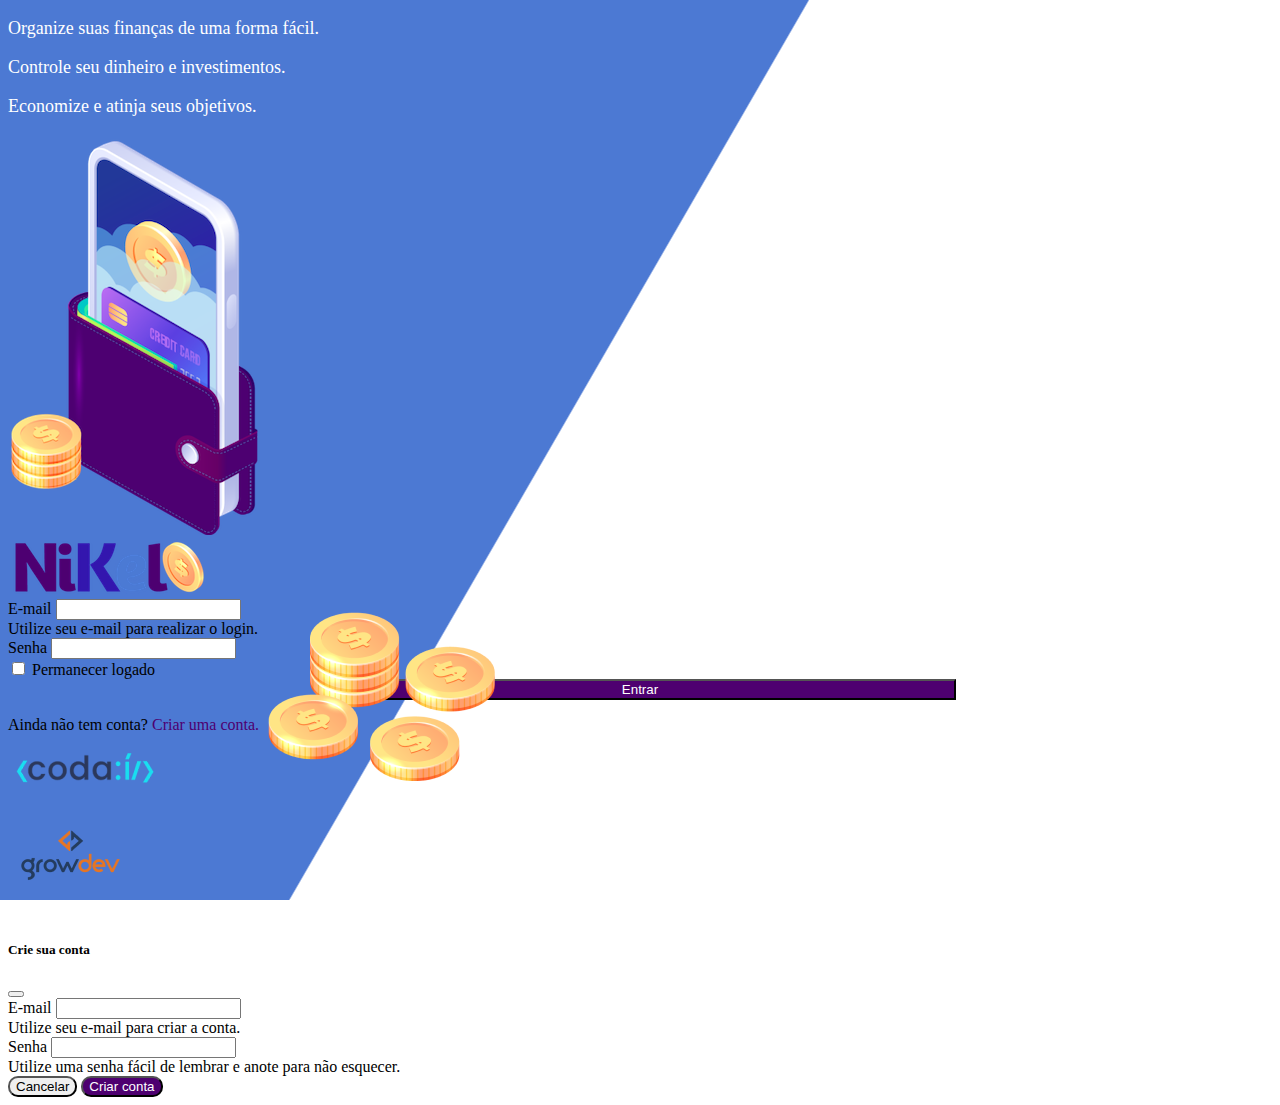
<file: public/index.html>
<!DOCTYPE html>
<html lang="en">
<head>
  <meta charset="UTF-8">
  <meta http-equiv="X-UA-Compatible" content="IE=edge">
  <meta name="viewport" content="width=device-width, initial-scale=1.0">
  <title>Nikel</title>
  <link href="https://cdn.jsdelivr.net/npm/bootstrap@5.1.3/dist/css/bootstrap.min.css" rel="stylesheet" integrity="sha384-1BmE4kWBq78iYhFldvKuhfTAU6auU8tT94WrHftjDbrCEXSU1oBoqyl2QvZ6jIW3" crossorigin="anonymous">
  <link rel="stylesheet" href="./css/styles.css">
</head>
<body id="login">
  <main>
    <div class="container">
      <div class="row vh-100">
        <div class="col d-flex justify-content-center my-5 flex-column">
          <div class="text-login">
            <p>Organize suas finanças de uma forma fácil.</p>
            <p>Controle seu dinheiro e investimentos.</p>
            <p>Economize e atinja seus objetivos.</p>
          </div>
          <div class="text-center">
           
            <img src="./assets/images/pocket.png" alt="image pocket" class="img-fluid" srcset="">
            <img src="./assets/images/coins.png" alt="image coins" class="img-fluid d-none d-md-inline coins" srcset="">
          </div>
        </div>
        <div class="col d-flex justify-content-center my-5 flex-column">
          <div class="container">
            <div class="row">
              <div class="col">
                <div class="text-center mb-3">
                  <img src="./assets/images/nikel-logo.png" alt="logo nikel" class="img-fluid" srcset="">
                </div>
              </div>
            </div>
            <div class="row">
              <div class="col">
                <form id="login-form">
                  <div class="mb-3">
                    <label for="email-input" class="form-label">E-mail</label>
                    <input type="email" class="form-control" id="email-input" aria-describedby="emailHelp">
                    <div id="emailHelp" class="form-text">Utilize seu e-mail para realizar o login.</div>
                  </div>
                  <div class="mb-3">
                    <label for="password-input" class="form-label">Senha</label>
                    <input type="password" class="form-control" id="password-input">
                  </div>
                  <div class="mb-3 form-check">
                    <input type="checkbox" class="form-check-input" id="session-check">
                    <label class="form-check-label" for="session-check">Permanecer logado</label>
                  </div>
                  <button type="submit" class="btn button-login">Entrar</button>
                </form>
              </div>
            </div>
            <div class="row">
              <div class="col">
                <p id="link-conta" class="text-center mt-2 form-text" data-bs-toggle="modal" data-bs-target="#register-modal">Ainda não tem conta? <span class="link-default">Criar uma conta.</span></p>
              </div>
            </div>
            <div class="row ">
              <div class="col">
                <div class="text-center mt-5">
                  <img src="./assets/images/codai-logo.png" alt="" srcset="">
                </div>  
              </div>
            </div>
            <div class="row">
              <div class="col">
                <div class="text-center">
                  <img src="./assets/images/growdev-logo.png" alt="" srcset="">
                </div>
              </div>
            </div>
          </div>
        </div>
      </div>
    </div>


<!-- Modal -->
<div class="modal fade" id="register-modal" tabindex="-1" aria-labelledby="exampleModalLabel" aria-hidden="true">
  <div class="modal-dialog">
    <div class="modal-content">
      <div class="modal-header">
        <h5 class="modal-title" id="exampleModalLabel">Crie sua conta</h5>
        <button type="button" class="btn-close" data-bs-dismiss="modal" aria-label="Close"></button>
      </div>
    <form id="create-form">
      <div class="modal-body">
      
          <div class="mb-3">
            <label for="email-create-input" class="form-label">E-mail</label>
            <input type="email" class="form-control" id="email-create-input" aria-describedby="emailHelp" required>
            <div id="emailHelp" class="form-text">Utilize seu e-mail para criar a conta.
        
            </div>
          </div>
          <div class="mb-3">
            <label for="password-create-input" class="form-label">Senha</label>
            <input type="password" class="form-control" id="password-create-input" required>
            <div id="emailHelp" class="form-text">Utilize uma senha fácil de lembrar e anote para não esquecer.</div>
           
          </div>
      </div>
      <div class="modal-footer">
        <button type="button" class="btn btn-secondary button-cancel" data-bs-dismiss="modal">Cancelar</button>
        <button type="submit" class="btn button-default">Criar conta</button>
      </div>
    </form>
    </div>
  </div>
</div>
  </main>

  

<script src="https://cdn.jsdelivr.net/npm/bootstrap@5.2.1/dist/js/bootstrap.min.js" integrity="sha384-7VPbUDkoPSGFnVtYi0QogXtr74QeVeeIs99Qfg5YCF+TidwNdjvaKZX19NZ/e6oz" crossorigin="anonymous"></script>
  <script src="./js/index.js"> </script>
</body>
</html>
</file>
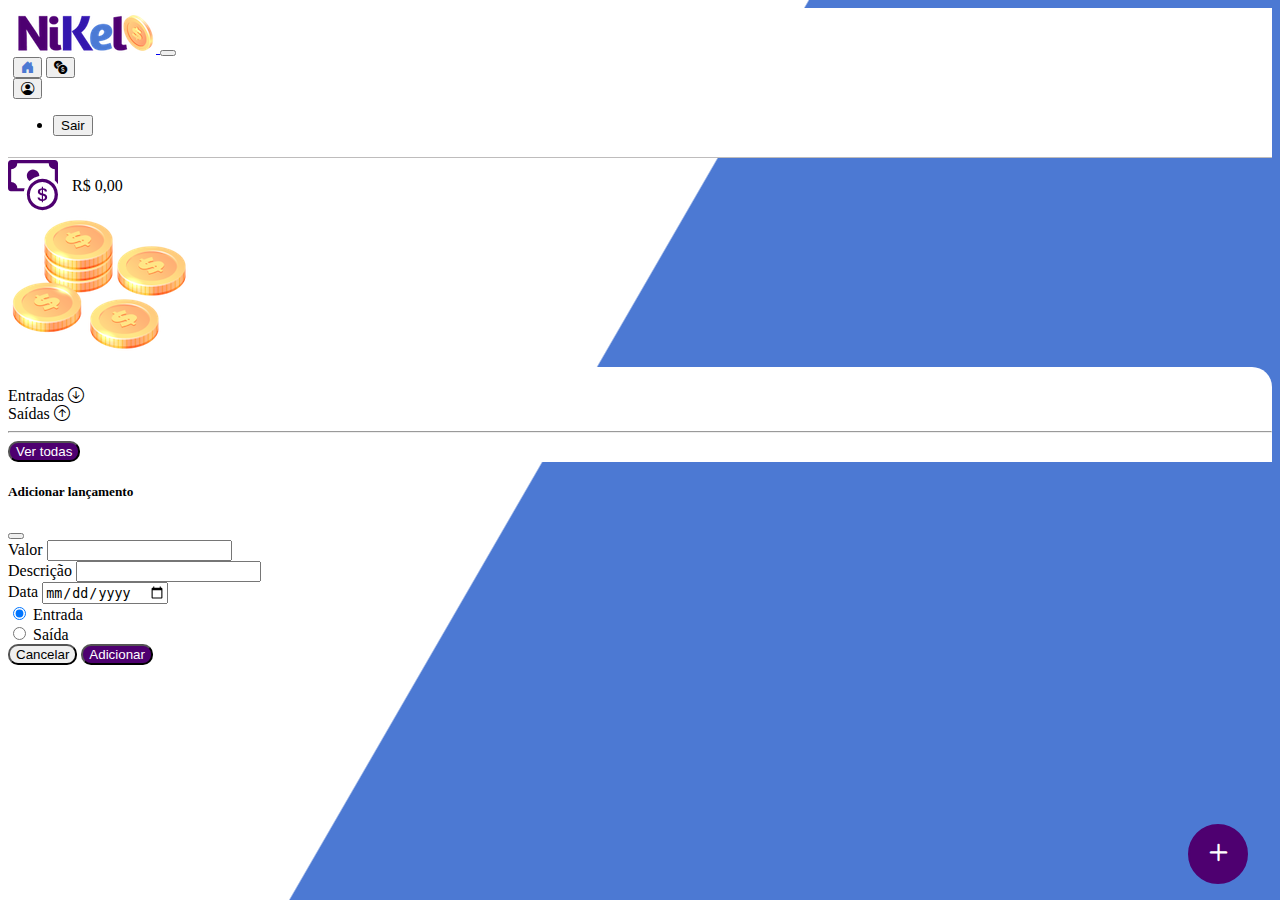
<file: public/home.html>
<!DOCTYPE html>
<html lang="en">
<head>
  <meta charset="UTF-8">
  <meta http-equiv="X-UA-Compatible" content="IE=edge">
  <meta name="viewport" content="width=device-width, initial-scale=1.0">
  <title>Nikel - Home</title>
  <link href="https://cdn.jsdelivr.net/npm/bootstrap@5.1.3/dist/css/bootstrap.min.css" rel="stylesheet" integrity="sha384-1BmE4kWBq78iYhFldvKuhfTAU6auU8tT94WrHftjDbrCEXSU1oBoqyl2QvZ6jIW3" crossorigin="anonymous">
  <link rel="stylesheet" href="https://cdn.jsdelivr.net/npm/bootstrap-icons@1.9.1/font/bootstrap-icons.css">
  <link rel="stylesheet" href="./css/styles.css">
</head>
<body id="app">
    <header>
        <nav class="navbar navbar-expand navbar-light bg-white">
          <div class="container-fluid">
            <a class="navbar-brand" href="#">
                <img src="./assets/images/nikel-small-logo.png" alt="logo nikel" class="img-fluid" srcset="">
            </a>
            <button class="navbar-toggler" type="button" data-toggle="collapse" data-target="#navbarSupportedContent" aria-controls="navbarSupportedContent" aria-expanded="false" aria-label="Toggle navigation">
              <span class="navbar-toggler-icon"></span>
            </button>
          
            <div class="collapse navbar-collapse justify-content-end" id="navbarSupportedContent">
            <div class="d-flex menu">

                <a href="home.html"><button class="btn" type="button"><i class="bi bi-house-door-fill fs-4 color-secondary"></i></button></a>
                <a href="transactions.html"><button class="btn" type="button"><i class="bi bi-currency-exchange fs-4"></i></button></a>
                <div class="dropdown">
                    <button class="btn" type="button" id="dropdownMenuButton1" data-bs-toggle="dropdown" aria-expanded="false"><i class="bi bi-person-circle fs-4"></i></button>
                    <ul class="dropdown-menu logout" aria-labelledby="dropdownMenuButton1">
                      <li><button class="dropdown-item" id="button-logout">Sair</button></li>

                    </ul>
                  </div>
               
            </div>
            </div>
          </div>
          </nav>
    </header>
  <main>
    <div class="container-lg">
      <div class="row">
            <div class="col d-flex mt-4 justify-content-start align-items-center">
                <i class="bi bi-cash-coin color-primary icon-detail"></i>
                <span class="fs-2" id="total">R$ 0,00</span>
            </div>
            <div class="col d-flex mt-4 justify-content-end">
                <div class="text-center">
                    <img src="./assets/images/coins-small.png" alt="image coins" srcset="">
                </div>
        </div>
        <div class="row">
            <div class="col-12 info shadow-lg">
                <div class="container">
                    <div class="row">
                        <div class="col-6">
                           <span class="fs-4">Entradas <i class="bi bi-arrow-down-circle fs-2 align-middle"></i></span> 

                        </div>
                        <div class="col-6">
                            <span class="fs-4">Saídas <i class="bi bi-arrow-up-circle fs-2 align-middle"></i></span>
                        </div>
                        <div class="col-12 my-2">
                            <hr>
                        </div>
                    </div>
                    <div class="row">
                        <div class="col-6">
                            <div class="container p-0" id="cash-in-list">
                                

                            </div>

                        </div>
                        <div class="col-6">
                            <div class="container p-0" id="cash-out-list">
                                

                            </div>

                        </div>
                        <div class="col-12 mb-4">
                            <button type="button" class="btn button-default" id="transactions-button">Ver todas</button>
                        </div>
                    </div>
                </div>
            </div>
        </div>
        <button class="btn button-float" data-bs-toggle="modal" data-bs-target="#transaction-modal"><i class="bi bi-plus"></i></button>
    </div>
    <!-- Modal -->
<div class="modal fade" id="transaction-modal" tabindex="-1" aria-labelledby="exampleModalLabel" aria-hidden="true">
    <div class="modal-dialog">
      <div class="modal-content">
        <div class="modal-header">
          <h5 class="modal-title" id="exampleModalLabel">Adicionar lançamento</h5>
          <button type="button" class="btn-close" data-bs-dismiss="modal" aria-label="Close"></button>
        </div>
      <form id="transaction-form">
        <div class="modal-body">
            <div class="mb-3">
              <label for="value-input" class="form-label">Valor</label>
              <input type="number" step="any" class="form-control" id="value-input" aria-describedby="emailHelp">
            </div>
            <div class="mb-3">
              <label for="description-input" class="form-label">Descrição</label>
              <input type="text" class="form-control" id="description-input" required>
            </div>
            <div class="mb-3">
                <label for="date-input" class="form-label">Data</label>
                <input type="date" class="form-control" id="date-input" required>
            </div>
            <div class="mb-3">
                <div class="form-check form-check-inline">
                    <input class="form-check-input" type="radio" name="type-input" id="inlineRadioOptions" value="1" checked>
                    <label class="form-check-label" for="inlineRadio1">Entrada</label>
                  </div>
                  <div class="form-check form-check-inline">
                    <input class="form-check-input" type="radio" name="type-input" id="inlineRadioOptions" value="2">
                    <label class="form-check-label" for="inlineRadio2">Saída</label>
                  </div>
                  
            </div>
        </div>
        <div class="modal-footer">
          <button type="button" class="btn btn-secondary button-cancel" data-bs-dismiss="modal">Cancelar</button>
          <button type="submit" class="btn button-default">Adicionar</button>
        </div>
      </form>
      </div>
    </div>
  </div>
  </main>
  <script src="https://cdn.jsdelivr.net/npm/@popperjs/core@2.11.6/dist/umd/popper.min.js" integrity="sha384-oBqDVmMz9ATKxIep9tiCxS/Z9fNfEXiDAYTujMAeBAsjFuCZSmKbSSUnQlmh/jp3" crossorigin="anonymous"></script>
<script src="https://cdn.jsdelivr.net/npm/bootstrap@5.2.1/dist/js/bootstrap.min.js" integrity="sha384-7VPbUDkoPSGFnVtYi0QogXtr74QeVeeIs99Qfg5YCF+TidwNdjvaKZX19NZ/e6oz" crossorigin="anonymous"></script>
<script src="./js/home.js"></script>
</body>
</html>
</file>
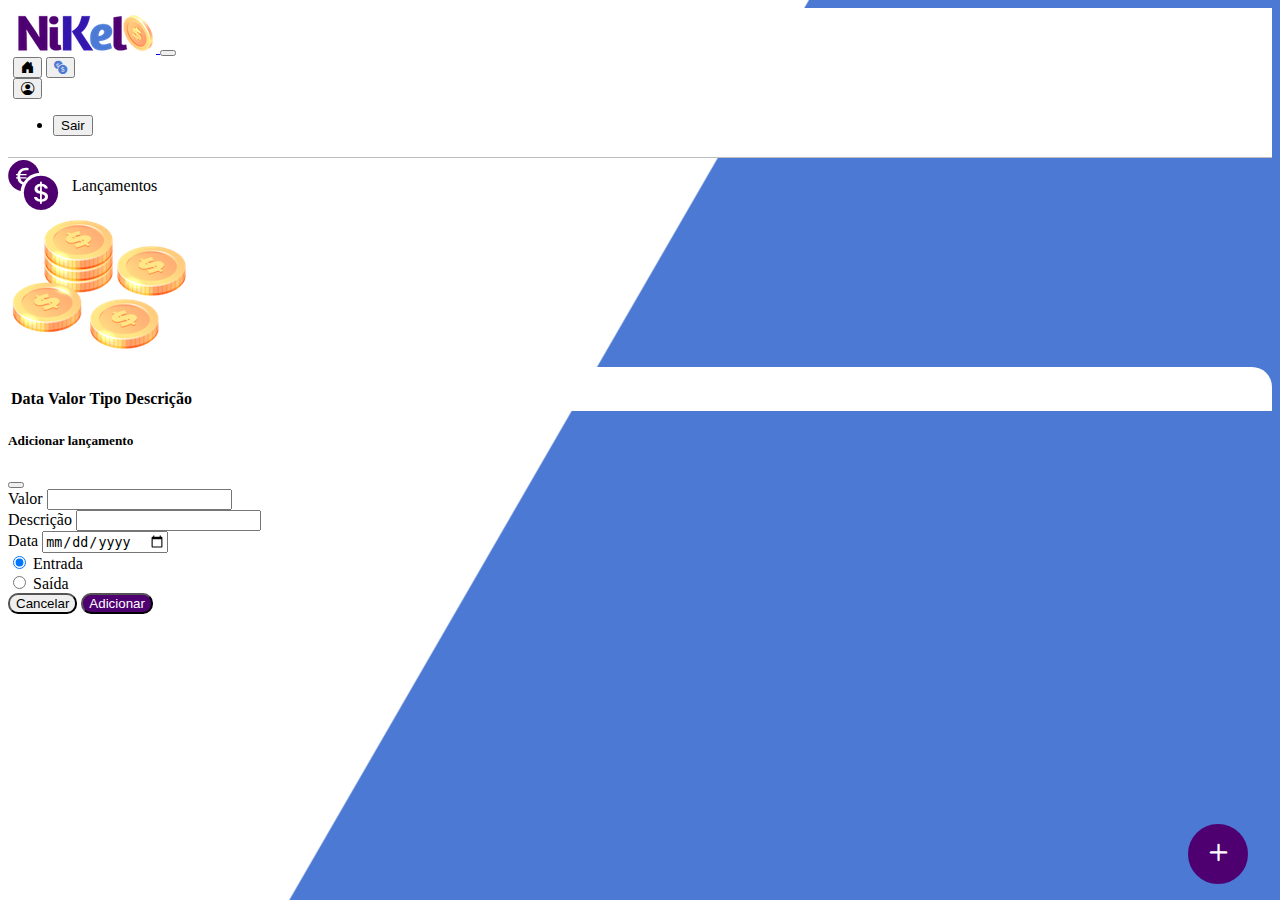
<file: public/transactions.html>
<!DOCTYPE html>
<html lang="en">
<head>
  <meta charset="UTF-8">
  <meta http-equiv="X-UA-Compatible" content="IE=edge">
  <meta name="viewport" content="width=device-width, initial-scale=1.0">
  <title>Nikel - Lançamentos</title>
  <link href="https://cdn.jsdelivr.net/npm/bootstrap@5.1.3/dist/css/bootstrap.min.css" rel="stylesheet" integrity="sha384-1BmE4kWBq78iYhFldvKuhfTAU6auU8tT94WrHftjDbrCEXSU1oBoqyl2QvZ6jIW3" crossorigin="anonymous">
  <link rel="stylesheet" href="https://cdn.jsdelivr.net/npm/bootstrap-icons@1.9.1/font/bootstrap-icons.css">
  <link rel="stylesheet" href="./css/styles.css">
</head>
<body id="app">
    <header>
        <nav class="navbar navbar-expand navbar-light bg-white">
          <div class="container-fluid">
            <a class="navbar-brand" href="#">
                <img src="./assets/images/nikel-small-logo.png" alt="logo nikel" class="img-fluid" srcset="">
            </a>
            <button class="navbar-toggler" type="button" data-toggle="collapse" data-target="#navbarSupportedContent" aria-controls="navbarSupportedContent" aria-expanded="false" aria-label="Toggle navigation">
              <span class="navbar-toggler-icon"></span>
            </button>
          
            <div class="collapse navbar-collapse justify-content-end" id="navbarSupportedContent">
            <div class="d-flex menu">
                <a href="home.html"><button class="btn" type="button"><i class="bi bi-house-door-fill fs-4"></i></button></a>
                <a href="transactions.html"><button class="btn" type="button"><i class="bi bi-currency-exchange fs-4 color-secondary"></i></button></a>
                <div class="dropdown">
                    <button class="btn" type="button" id="driodownMenuButton1" data-bs-toggle="dropdown" aria-expanded="false"> <i class="bi bi-person-circle fs-4"></i>
                    </button>
                    <ul class="dropdown-menu logout" aria-labelledby="dropdownMenuButton1">
                      <li><button class="dropdown-item" id="button-logout">Sair</button></li>

                    </ul>
                  </div>
               </div>
            </div>
            </div>
          </nav>
    </header>
  <main>
    <div class="container-lg">
      <div class="row">
            <div class="col d-flex mt-4 justify-content-start align-items-center">
                <i class="bi bi-currency-exchange color-primary icon-detail"></i>
                <span class="fs-2">Lançamentos</span>
            </div>
            <div class="col d-flex mt-4 justify-content-end">
                <div class="text-center">
                    <img src="./assets/images/coins-small.png" alt="image coins" srcset="">
                </div>
        </div>
        <div class="row">
            <div class="col-12 info shadow-lg">
                <div class="container">
                    <div class="row">
                        <div class="col">
                            <table class="table">
                                <thead>
                                  <tr>
                                    <th scope="col">Data</th>
                                    <th scope="col">Valor</th>
                                    <th scope="col">Tipo</th>
                                    <th scope="col">Descrição</th>
                                  </tr>
                                </thead>
                                <tbody id="transactions-list">
                                  
                                
                                </tbody>
                              </table>

                        </div>
                        
                        
                    </div>
                    
                </div>
            </div>
        </div>
        <button class="btn button-float" data-bs-toggle="modal" data-bs-target="#transaction-modal"><i class="bi bi-plus"></i></button>
    </div>
    <!-- Modal -->
<div class="modal fade" id="transaction-modal" tabindex="-1" aria-labelledby="exampleModalLabel" aria-hidden="true">
    <div class="modal-dialog">
      <div class="modal-content">
        <div class="modal-header">
          <h5 class="modal-title" id="exampleModalLabel">Adicionar lançamento</h5>
          <button type="button" class="btn-close" data-bs-dismiss="modal" aria-label="Close"></button>
        </div>
      <form id="transaction-form">
        <div class="modal-body">
        
            <div class="mb-3">
              <label for="value-input" class="form-label">Valor</label>
              <input type="number" step="any" class="form-control" id="value-input" aria-describedby="emailHelp">
            </div>
            <div class="mb-3">
              <label for="description-input" class="form-label">Descrição</label>
              <input type="text" class="form-control" id="description-input">
            </div>
            <div class="mb-3">
                <label for="date-input" class="form-label">Data</label>
                <input type="date" class="form-control" id="date-input">
            </div>
            <div>
              <div class="form-check form-check-inline">
                <input class="form-check-input" type="radio" name="type-input" id="inlineRadioOptions" value="1" checked>
                <label class="form-check-label" for="inlineRadio1">Entrada</label>
              </div>
              <div class="form-check form-check-inline">
                <input class="form-check-input" type="radio" name="type-input" id="inlineRadioOptions" value="2">
                <label class="form-check-label" for="inlineRadio2">Saída</label>
                  </div>
                  
            </div>
        </div>
        <div class="modal-footer">
          <button type="button" class="btn btn-secondary button-cancel" data-bs-dismiss="modal">Cancelar</button>
          <button type="submit" class="btn button-default">Adicionar</button>
        </div>
      </form>
      </div>
    </div>
  </div>
  </main>
  <script src="https://cdn.jsdelivr.net/npm/@popperjs/core@2.11.6/dist/umd/popper.min.js" integrity="sha384-oBqDVmMz9ATKxIep9tiCxS/Z9fNfEXiDAYTujMAeBAsjFuCZSmKbSSUnQlmh/jp3" crossorigin="anonymous"></script>
<script src="https://cdn.jsdelivr.net/npm/bootstrap@5.2.1/dist/js/bootstrap.min.js" integrity="sha384-7VPbUDkoPSGFnVtYi0QogXtr74QeVeeIs99Qfg5YCF+TidwNdjvaKZX19NZ/e6oz" crossorigin="anonymous"></script>
<script src="./js/transactions.js"></script>
</body>
</html>
</file>
<file: public/css/styles.css>
#login {
    background: linear-gradient(120deg, #4c79d3 44.9%, #ffffff 45%) no-repeat fixed;

}
#app{
    background: linear-gradient(120deg, #ffffff 44.9%, #4c79d3 45%) no-repeat fixed;

}
header{
    border-bottom: 1px solid #bebcbc;
    padding: 5px;
    background-color: #ffffff;
}

.color-primary{
    color: #4e0070;
}
.color-secondary{
    color: #4c79d3;
}
.icon-detail{
    font-size: 50px;
    margin-right: 10px;
    vertical-align: middle;
}
.text-login{
    color: #ffffff;
    font-size: 18px;
    font-weight: 500;
}
.coins {
    position: absolute;
    bottom: 100px;
}
.button-login {
    border-radius: 10;
    background-color: #4e0070;
    color: #ffffff;
    width: 50%;
    margin: 0 25%;
}
.button-default{
    border-radius: 10px;
    background-color: #4e0070;
    color: #ffffff;

}
.button-cancel{
    border-radius: 10px;

}
.button-float{
    border-radius: 100%;
    height: 60px;
    width: 60px;
    padding: 0 !important;
    position: fixed;
    bottom: 1rem;
    right: 2rem;
    font-size: 35px;
    border: 2px solid #4e0070;
    background-color: #4e0070;
    color: #ffffff;
}
.button-float:hover{
    border: 2px solid #4c79d3;
    background-color: #ffffff;
    color: #4c79d3;

}
.button-login:hover, .button-default:hover{
    background: #4c79d3;
    color: #ffffff;
}
.link-default{
    color: #4e0070;
    cursor: pointer;

}
.link-default:hover{
    color:#4c79d3;
}
.info{
    background-color: #ffffff;
    border-radius: 20px 20px 0px 0px;
    padding: 20px 0px 0px 0px;

}

.logout {
    min-width: 5rem !important;
}

.menu {
    margin-right: 20px;
}
</file>
